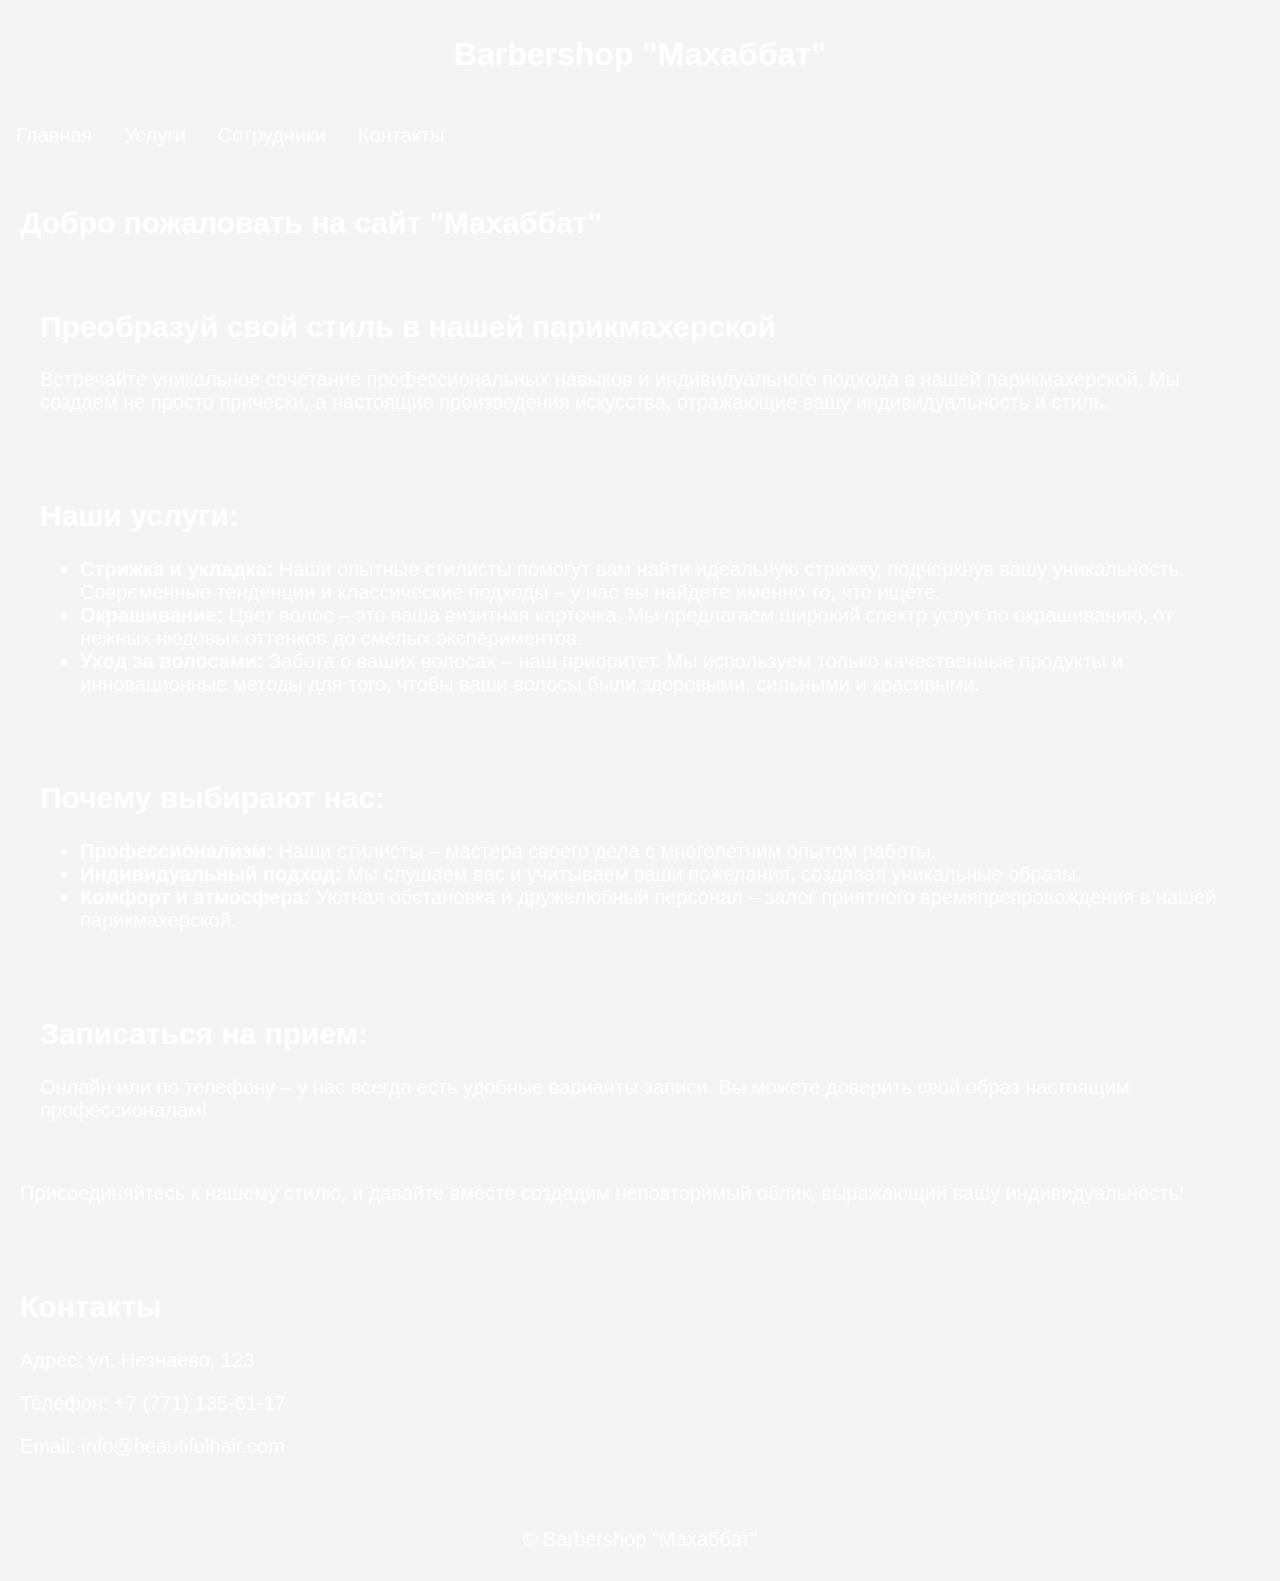
<file: index.html>
<!DOCTYPE html>
<html lang="en">
<head>
    <meta charset="UTF-8">
    <meta name="viewport" content="width=device-width, initial-scale=1.0">
    <title>Barbershop "Махаббат"</title>
    
    <link rel="stylesheet" href="Css\style.css">
</head>
<body>

<header>
    <h1>Barbershop "Махаббат"</h1>
</header>

<nav>
    <a href="3.1.html" target="_blank" onclick="window.location.href='3.1.html';">Главная</a>
    <a href="3.1.html" target="_blank" onclick="window.location.href='3.1 услуги.html';">Услуги</a>
    <a href="3.1.html" target="_blank" onclick="window.location.href='3.1 Сотрудники.html';">Сотрудники</a>
    <a href="3.1.html" target="_blank" onclick="window.location.href='3.1 контакты.html';">Контакты</a>
</nav>


<section id="home">
    <h2>Добро пожаловать на сайт "Махаббат"</h2>
    <section>
        <h2>Преобразуй свой стиль в нашей парикмахерской</h2>
        <p>Встречайте уникальное сочетание профессиональных навыков и индивидуального подхода в нашей парикмахерской. Мы создаем не просто прически, а настоящие произведения искусства, отражающие вашу индивидуальность и стиль.</p>
    </section>

    <section>
        <h2>Наши услуги:</h2>
        <ul>
            <li><strong>Стрижка и укладка:</strong> Наши опытные стилисты помогут вам найти идеальную стрижку, подчеркнув вашу уникальность. Современные тенденции и классические подходы – у нас вы найдете именно то, что ищете.</li>
            <li><strong>Окрашивание:</strong> Цвет волос – это ваша визитная карточка. Мы предлагаем широкий спектр услуг по окрашиванию, от нежных нюдовых оттенков до смелых экспериментов.</li>
            <li><strong>Уход за волосами:</strong> Забота о ваших волосах – наш приоритет. Мы используем только качественные продукты и инновационные методы для того, чтобы ваши волосы были здоровыми, сильными и красивыми.</li>
        </ul>
    </section>

    <section>
        <h2>Почему выбирают нас:</h2>
        <ul>
            <li><strong>Профессионализм:</strong> Наши стилисты – мастера своего дела с многолетним опытом работы.</li>
            <li><strong>Индивидуальный подход:</strong> Мы слушаем вас и учитываем ваши пожелания, создавая уникальные образы.</li>
            <li><strong>Комфорт и атмосфера:</strong> Уютная обстановка и дружелюбный персонал – залог приятного времяпрепровождения в нашей парикмахерской.</li>
        </ul>
    </section>

    <section>
        <h2>Записаться на прием:</h2>
        <p>Онлайн или по телефону – у нас всегда есть удобные варианты записи. Вы можете доверить свой образ настоящим профессионалам!</p>
    </section>

    
        <p>Присоединяйтесь к нашему стилю, и давайте вместе создадим неповторимый облик, выражающий вашу индивидуальность!</p>
   
</section>

<section id="contact">
    <h2>Контакты</h2>
    <p>Адрес: ул. Незнаево, 123</p>
    <p>Телефон: +7 (771) 135-61-17</p>
    <p>Email: info@beautifulhair.com</p>
</section>

<footer>
    <p>&copy; Barbershop "Махаббат"</p>
</footer>

</body>
</html>
</file>
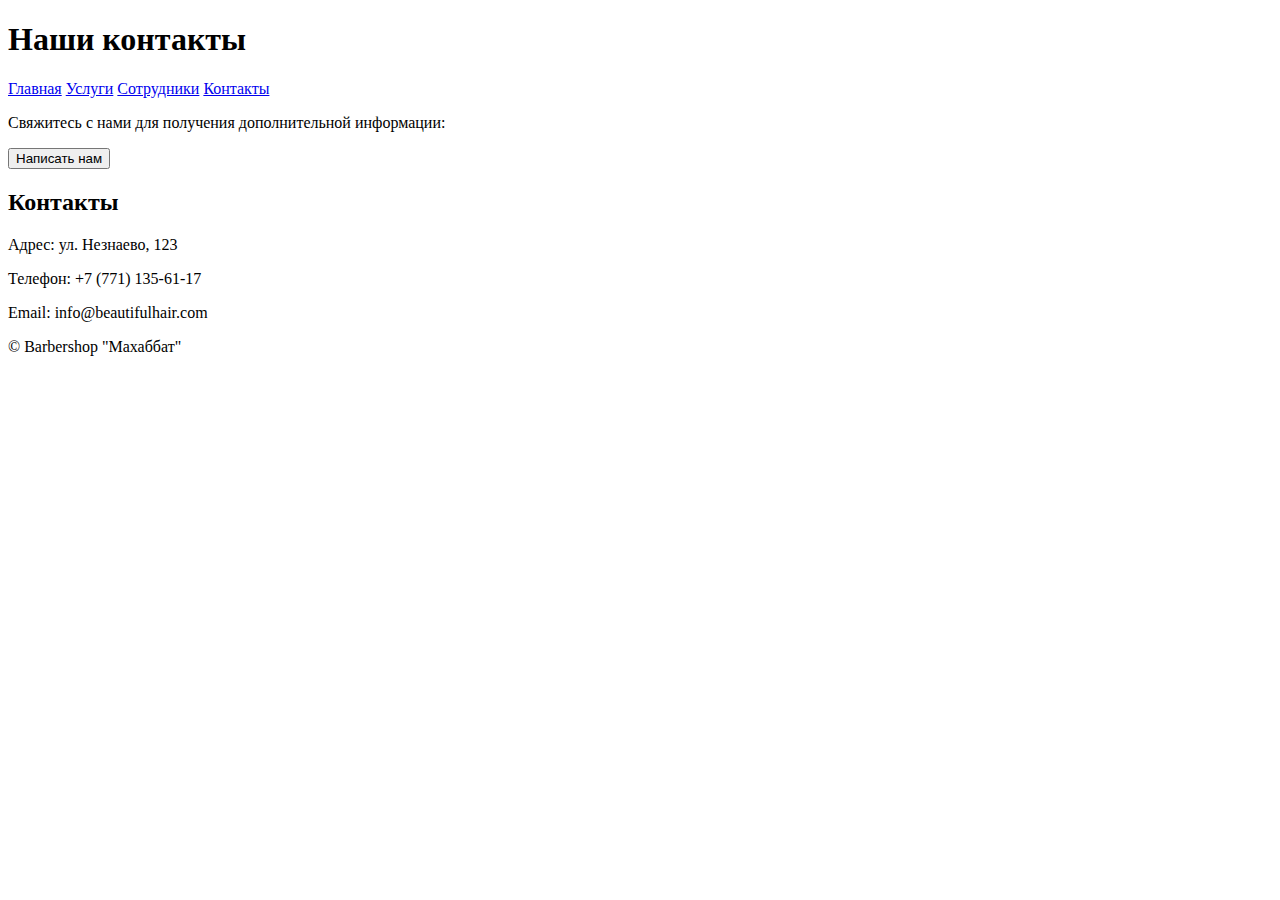
<file: 3.1 контакты.html>
<!DOCTYPE html>
<html lang="ru">
<head>
    <meta charset="UTF-8">
    <meta name="viewport" content="width=device-width, initial-scale=1.0">
    <title>Контакты</title>
    <link rel="stylesheet" href="C:\Users\юзер\Desktop\barbershop\Новая папка\Css\style.css">
</head>
<body>

    <header>
        <h1>Наши контакты</h1>
    </header>
    <nav>
        <a href="3.1 контакты.html" target="_blank" onclick="window.location.href='3.1.html';">Главная</a>
        <a href="3.1 контакты.html" target="_blank" onclick="window.location.href='3.1 услуги.html';">Услуги</a>
        <a href="3.1 контакты.html" target="_blank" onclick="window.location.href='3.1 Сотрудники.html';">Сотрудники</a>
        <a href="3.1 контакты.html" target="_blank" onclick="window.location.href='3.1 контакты.html';">Контакты</a>
    </nav>
    <section>
        <p>Свяжитесь с нами для получения дополнительной информации:</p>
        <button onclick="location.href='mailto:info@example.com'">Написать нам</button>
    </section>

    <section id="contact">
        <h2>Контакты</h2>
        <p>Адрес: ул. Незнаево, 123</p>
        <p>Телефон: +7 (771) 135-61-17</p>
        <p>Email: info@beautifulhair.com</p>
    </section>
    
    <footer>
        <p>&copy; Barbershop "Махаббат"</p>
    </footer>
    
    </body>
    </html>
</file>
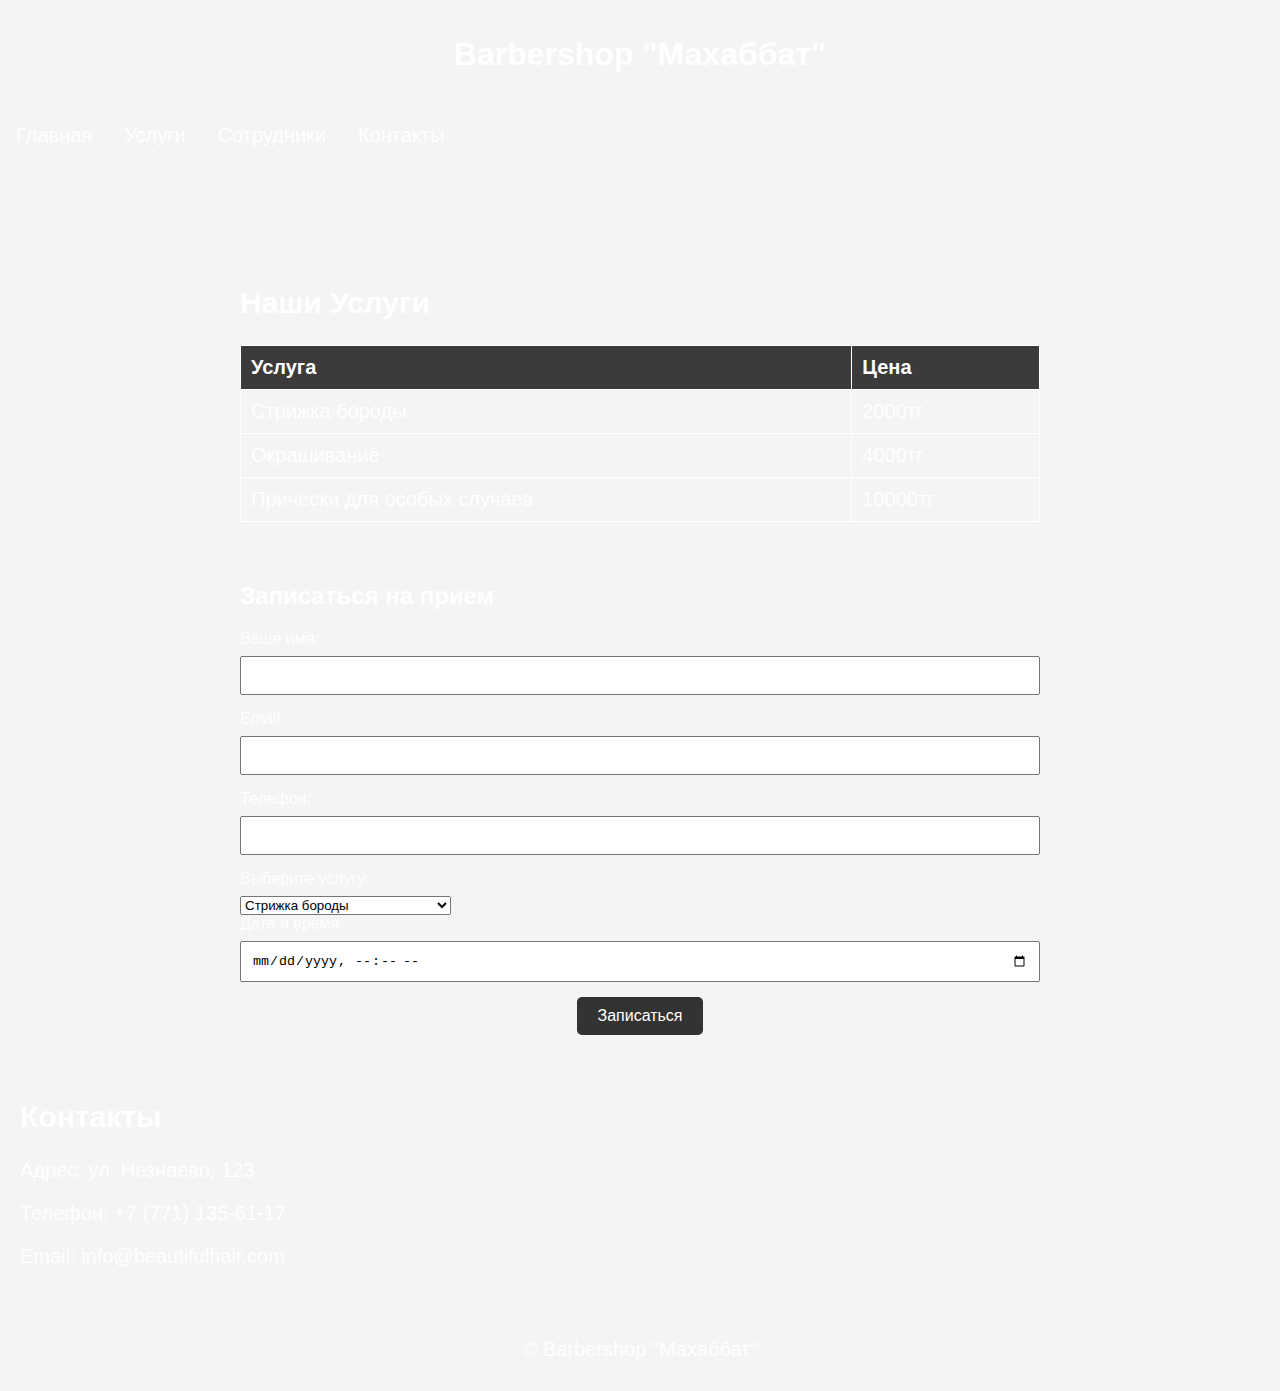
<file: 3.1 услуги.html>
<!DOCTYPE html>
<html lang="en">
<head>
    <meta charset="UTF-8">
    <meta name="viewport" content="width=device-width, initial-scale=1.0">
    <title>Barbershop "Махаббат"</title>
    <link rel="stylesheet" href="Новая папка\Css\style.css">
</head>
<body>

<header>
    <h1>Barbershop "Махаббат"</h1>
</header>

<nav>
    <a href="3.1 услуги.html" target="_blank" onclick="window.location.href='3.1.html';">Главная</a>
    <a href="#services">Услуги</a>
    <a href="3.1 услуги.html" target="_blank" onclick="window.location.href='3.1 Сотрудники.html';">Сотрудники</a>
    <a href="3.1 услуги.html" target="_blank" onclick="window.location.href='3.1 контакты.html';">Контакты</a>
</nav>

<section id="home" class="main-content">
    <!-- Содержимое главной страницы -->
</section>

<section id="services" class="main-content">
    <h2>Наши Услуги</h2>
    <table>
        <tr>
            <th>Услуга</th>
            <th>Цена</th>
        </tr>
        <tr>
            <td>Стрижка бороды</td>
            <td>2000тг</td>
        </tr>
        <tr>
            <td>Окрашивание</td>
            <td>4000тг</td>
        </tr>
        <tr>
            <td>Прически для особых случаев</td>
            <td>10000тг</td>
        </tr>
        <!-- Добавьте дополнительные услуги -->
    </table>
</section>
<body>

    <form id="appointmentForm" class="main-content">
        <h2>Записаться на прием</h2>
        <label for="name">Ваше имя:</label>
        <input type="text" id="name" name="name" required>
    
        <label for="email">Email:</label>
        <input type="email" id="email" name="email" required>
    
        <label for="phone">Телефон:</label>
        <input type="tel" id="phone" name="phone" required>
    
        <label for="service">Выберите услугу:</label>
        <select id="service" name="service" required>
            <option value="haircut">Стрижка бороды</option>
            <option value="coloring">Окрашивание</option>
            <option value="special">Прически для особых случаев</option>
            <!-- Добавьте дополнительные услуги -->
        </select>
    
        <label for="date">Дата и время:</label>
        <input type="datetime-local" id="date" name="date" required>
    
        <button type="submit">Записаться</button>
    </form>
    
<section id="contact">
    <h2>Контакты</h2>
    <p>Адрес: ул. Незнаево, 123</p>
    <p>Телефон: +7 (771) 135-61-17</p>
    <p>Email: info@beautifulhair.com</p>
</section>

<footer>
    <p>&copy; Barbershop "Махаббат"</p>
</footer>

</body>
</html>
</file>
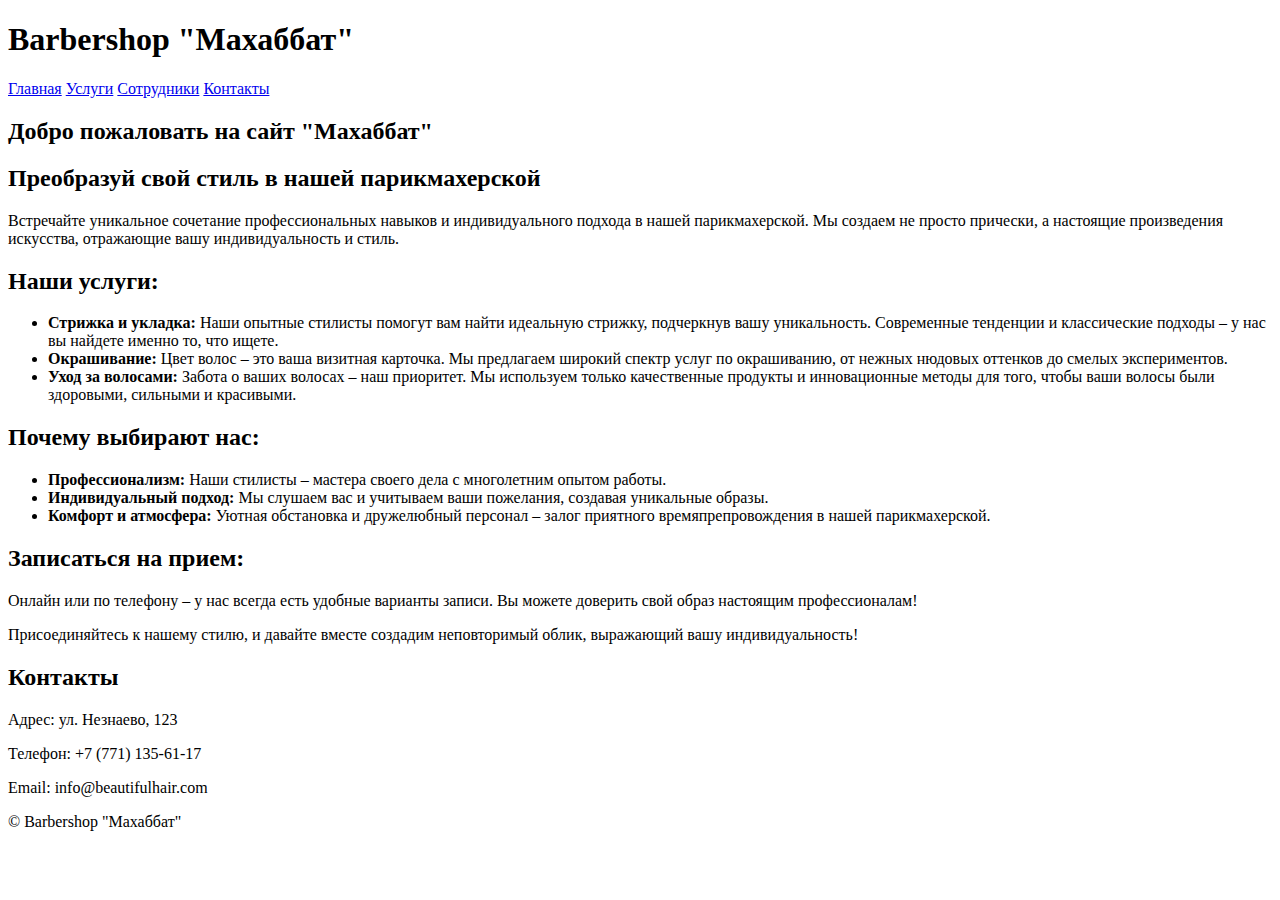
<file: 3.1.html>
<!DOCTYPE html>
<html lang="en">
<head>
    <meta charset="UTF-8">
    <meta name="viewport" content="width=device-width, initial-scale=1.0">
    <title>Barbershop "Махаббат"</title>
    
    <link rel="stylesheet" href="C:\Users\юзер\Desktop\barbershop\Новая папка\Css\style.css">
</head>
<body>

<header>
    <h1>Barbershop "Махаббат"</h1>
</header>

<nav>
    <a href="3.1.html" target="_blank" onclick="window.location.href='3.1.html';">Главная</a>
    <a href="3.1.html" target="_blank" onclick="window.location.href='3.1 услуги.html';">Услуги</a>
    <a href="3.1.html" target="_blank" onclick="window.location.href='3.1 Сотрудники.html';">Сотрудники</a>
    <a href="3.1.html" target="_blank" onclick="window.location.href='3.1 контакты.html';">Контакты</a>
</nav>


<section id="home">
    <h2>Добро пожаловать на сайт "Махаббат"</h2>
    <section>
        <h2>Преобразуй свой стиль в нашей парикмахерской</h2>
        <p>Встречайте уникальное сочетание профессиональных навыков и индивидуального подхода в нашей парикмахерской. Мы создаем не просто прически, а настоящие произведения искусства, отражающие вашу индивидуальность и стиль.</p>
    </section>

    <section>
        <h2>Наши услуги:</h2>
        <ul>
            <li><strong>Стрижка и укладка:</strong> Наши опытные стилисты помогут вам найти идеальную стрижку, подчеркнув вашу уникальность. Современные тенденции и классические подходы – у нас вы найдете именно то, что ищете.</li>
            <li><strong>Окрашивание:</strong> Цвет волос – это ваша визитная карточка. Мы предлагаем широкий спектр услуг по окрашиванию, от нежных нюдовых оттенков до смелых экспериментов.</li>
            <li><strong>Уход за волосами:</strong> Забота о ваших волосах – наш приоритет. Мы используем только качественные продукты и инновационные методы для того, чтобы ваши волосы были здоровыми, сильными и красивыми.</li>
        </ul>
    </section>

    <section>
        <h2>Почему выбирают нас:</h2>
        <ul>
            <li><strong>Профессионализм:</strong> Наши стилисты – мастера своего дела с многолетним опытом работы.</li>
            <li><strong>Индивидуальный подход:</strong> Мы слушаем вас и учитываем ваши пожелания, создавая уникальные образы.</li>
            <li><strong>Комфорт и атмосфера:</strong> Уютная обстановка и дружелюбный персонал – залог приятного времяпрепровождения в нашей парикмахерской.</li>
        </ul>
    </section>

    <section>
        <h2>Записаться на прием:</h2>
        <p>Онлайн или по телефону – у нас всегда есть удобные варианты записи. Вы можете доверить свой образ настоящим профессионалам!</p>
    </section>

    
        <p>Присоединяйтесь к нашему стилю, и давайте вместе создадим неповторимый облик, выражающий вашу индивидуальность!</p>
   
</section>

<section id="contact">
    <h2>Контакты</h2>
    <p>Адрес: ул. Незнаево, 123</p>
    <p>Телефон: +7 (771) 135-61-17</p>
    <p>Email: info@beautifulhair.com</p>
</section>

<footer>
    <p>&copy; Barbershop "Махаббат"</p>
</footer>

</body>
</html>
</file>
